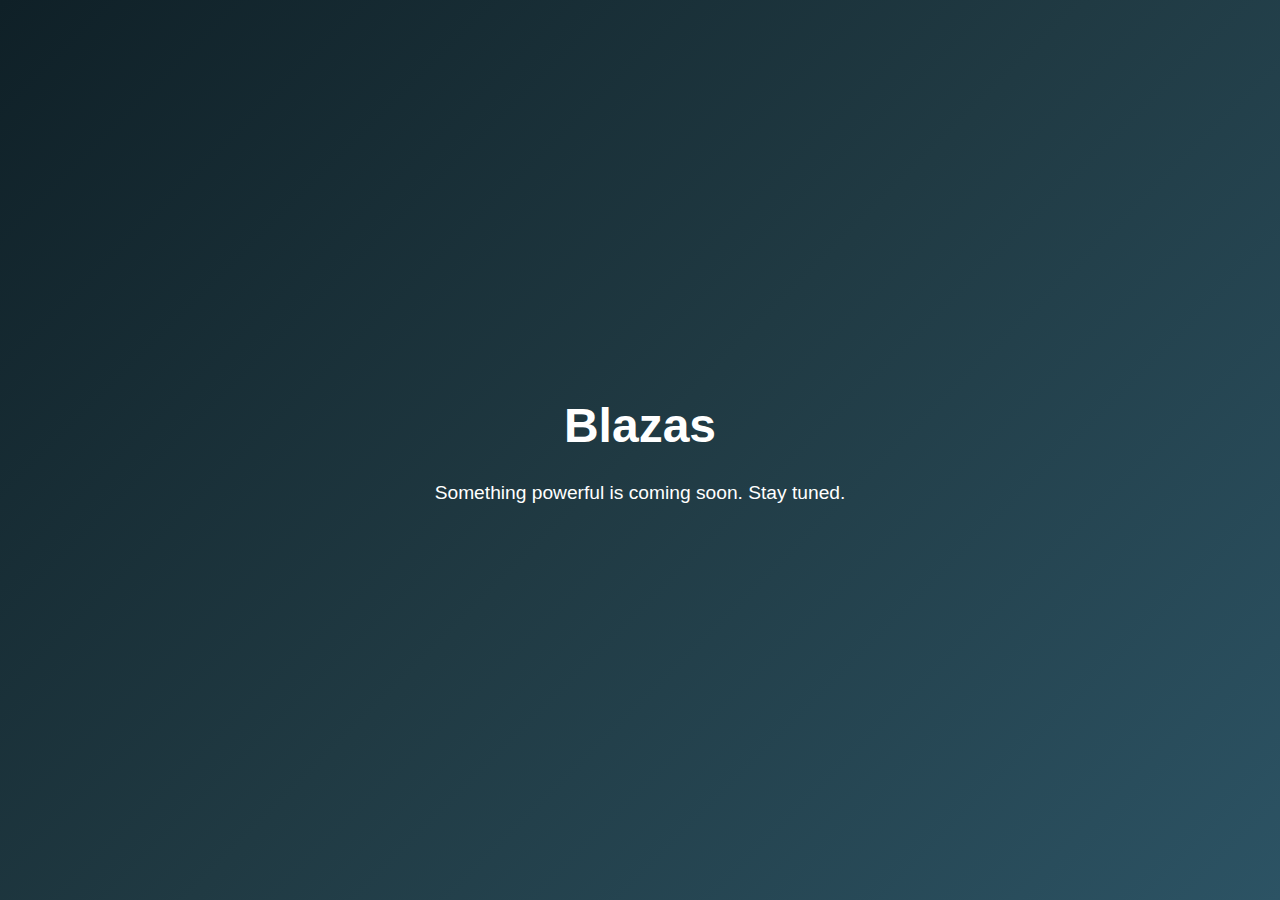
<file: Index.html>
<!DOCTYPE html>
<html lang="en">
<head>
  <meta charset="UTF-8" />
  <meta name="viewport" content="width=device-width, initial-scale=1.0"/>
  <title>Blazas – Coming Soon</title>
  <style>
    body {
      margin: 0;
      padding: 0;
      font-family: 'Segoe UI', sans-serif;
      background: linear-gradient(135deg, #0f2027, #203a43, #2c5364);
      color: white;
      height: 100vh;
      display: flex;
      flex-direction: column;
      align-items: center;
      justify-content: center;
      text-align: center;
    }
    h1 {
      font-size: 3rem;
      margin-bottom: 10px;
    }
    p {
      font-size: 1.2rem;
      margin-bottom: 30px;
    }
    .countdown {
      font-size: 1.1rem;
      color: #0ff;
    }
  </style>
</head>
<body>
  <h1>Blazas</h1>
  <p>Something powerful is coming soon. Stay tuned.</p>
  <div id="countdown" class="countdown"></div>

  <script>
    const launchDate = new Date("2025-12-01T00:00:00").getTime();
    const timer = setInterval(function () {
      const now = new Date().getTime();
      const diff = launchDate - now;
      if (diff <= 0) {
        clearInterval(timer);
        document.getElementById("countdown").innerText = "We're Live!";
        return;
      }
      const d = Math.floor(diff / (1000 * 60 * 60 * 24));
      const h = Math.floor((diff / (1000 * 60 * 60)) % 24);
      const m = Math.floor((diff / (1000 * 60)) % 60);
      const s = Math.floor((diff / 1000) % 60);
      document.getElementById("countdown").innerText = 
        `Launching in ${d}d ${h}h ${m}m ${s}s`;
    }, 1000);
  </script>
</body>
</html>
</file>
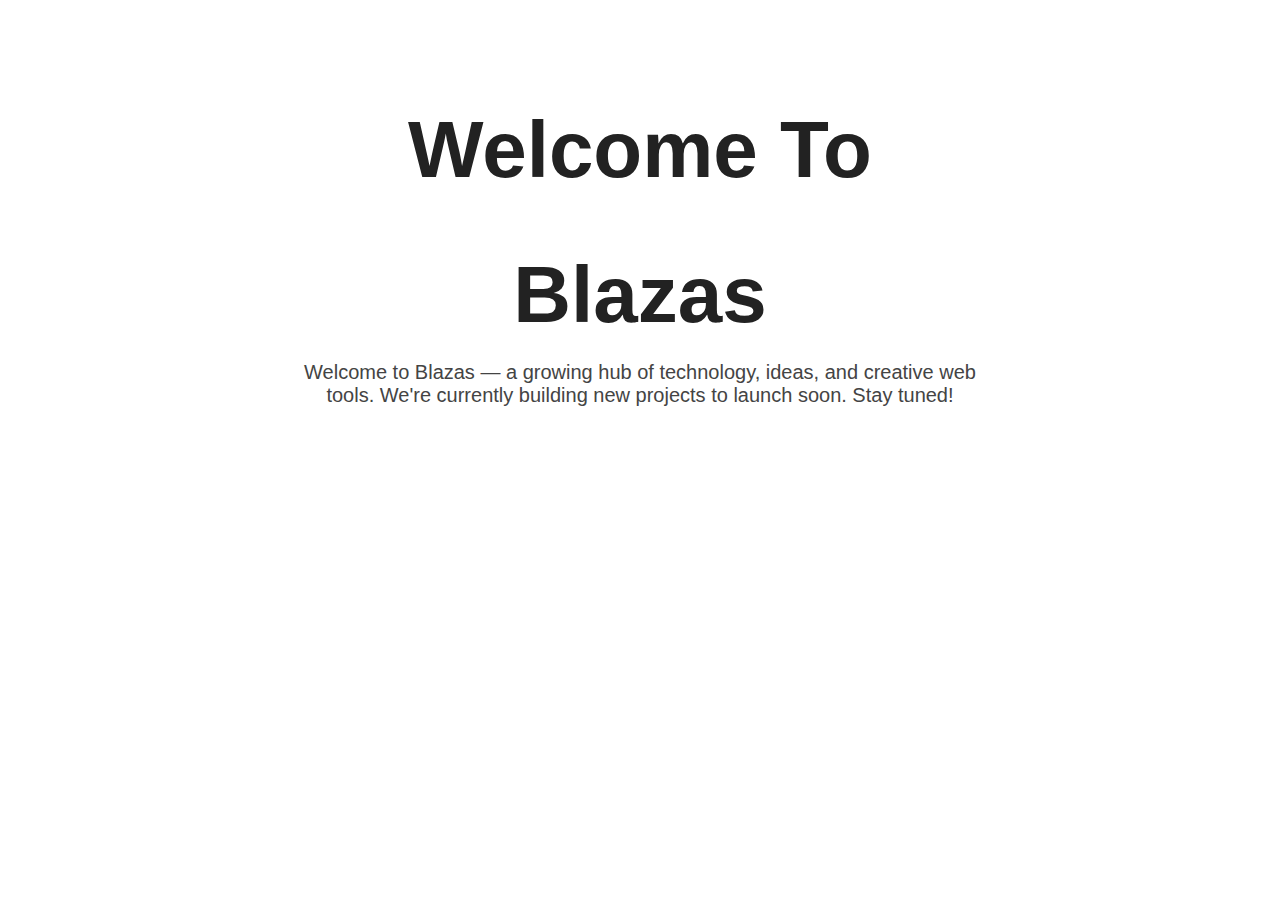
<file: index.html>
<!DOCTYPE html>
<html lang="en">
<head>
  <meta charset="UTF-8" />
  <meta name="viewport" content="width=device-width, initial-scale=1.0" />

  <!-- SEO Meta Tags -->
  <title>Blazas - Tech & Innovation Hub</title>
  <meta name="description" content="Blazas is a hub for tech innovations, tools, and creative web projects. Explore more as we build.">
  <meta name="robots" content="index, follow" />

  <!-- Open Graph for social preview (optional) -->
  <meta property="og:title" content="Blazas - Tech & Innovation Hub" />
  <meta property="og:description" content="Explore innovative tech projects at Blazas." />
  <meta property="og:type" content="website" />
  <meta property="og:url" content="https://www.blazas.com" />

  <style>
    body {
      margin: 0;
      font-family: 'Segoe UI', sans-serif;
      text-align: center;
      padding: 50px;
       animation: colorShift 10s ease-in-out infinite;
      transition: background-color 2s ease-in-out;
    }
    
    @keyframes colorShift {
      0%   { background-color: #d7d4d4; }   /* red */
      20%  { background-color: #103991; }   /* blue */
      40%  { background-color: #4dff88; }   /* green */
      60%  { background-color: #c9fc2f; }   /* yellow */
      80% { background-color: #ff4dea; }   /* back to red */
      100%{ background-color: #d7d4d4;}
    }
    h1 {
      font-size: 80px;
      margin-bottom: 20px;
      color: #222;
    }
    p {
      font-size: 20px;
      color: #444;
      max-width: 700px;
      margin: 0 auto 40px;
    }
    .button {
      padding: 15px 30px;
      font-size: 18px;
      background-color: white;
      color: #777;
      border: 2px solid #ccc;
      border-radius: 8px;
      cursor: pointer;
      transition: all 0.3s ease-in-out;
    }
    .button:hover {
      color: #000;
      background-color: #fff;
      border-color: #000;
    }
  </style>
</head>
<body>
  <h1>Welcome To</h1>
  <h1>Blazas</h1>
  <p>Welcome to Blazas — a growing hub of technology, ideas, and creative web tools. We're currently building new projects to launch soon. Stay tuned!</p>
  <!--<button class="button" onclick="changeColor()">Click to change background color</button>-->

  <script src="script.js">
    
  </script>
</body>
</html>
</file>
